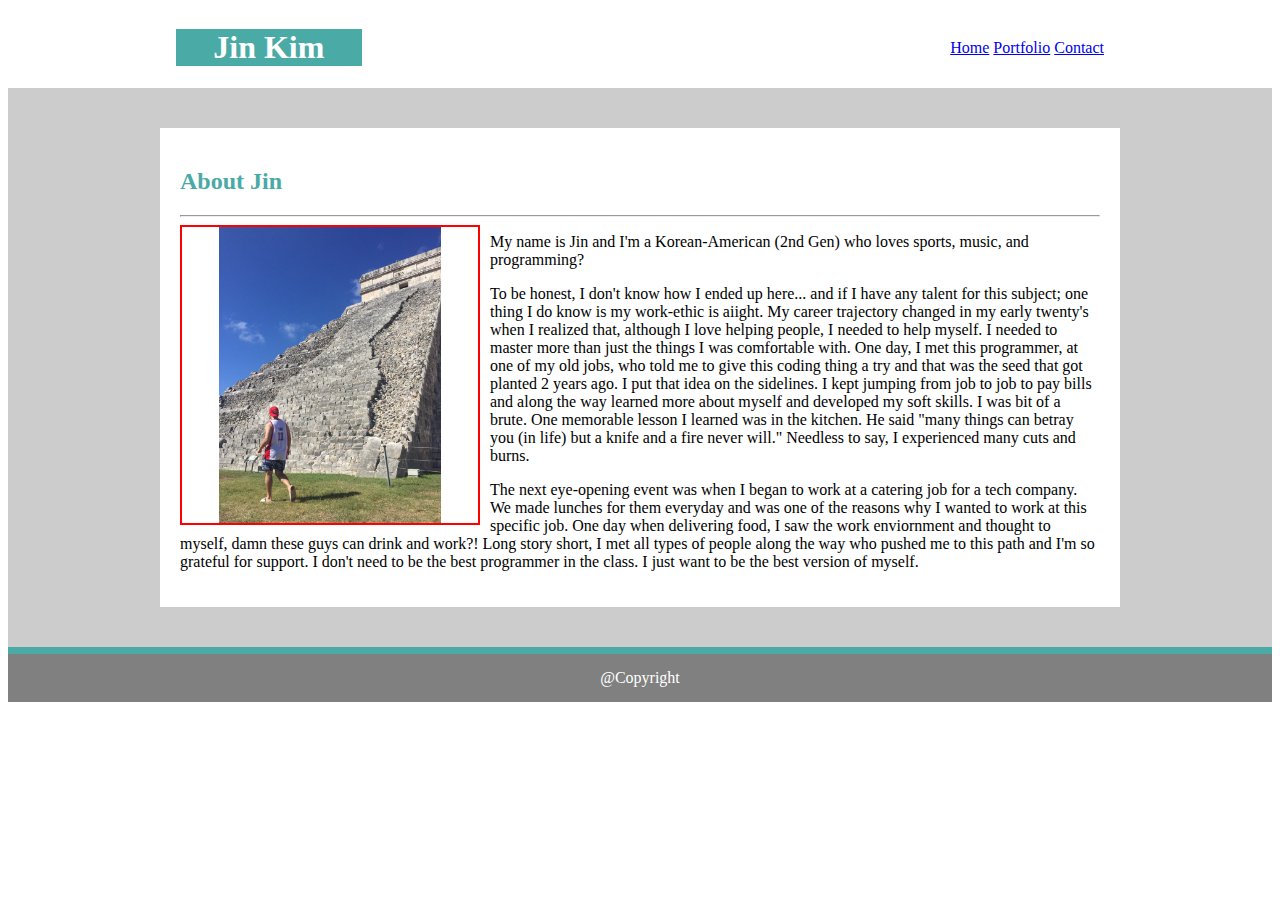
<file: index.html>
<!DOCTYPE html>
<html lang="en">

<head>
    <meta charset="utf-8">
    <title>Jin's Portfolio</title>
    <meta name="viewport" content="width=device-width, intial-scale=1">
    <link rel="stylesheet" type="text/css"  href="assets/style.css">
</head>

<body>
    <div class="header">
        <div class="nav">
                <h1>Jin Kim</h1>
            <ul>
                <li><a href="index.html">Home</a></li>
                <li><a href="portfolio.html">Portfolio</a></li>
                <li><a href="contact.html">Contact</a></li>
            </ul>
        </div>
    </div>
    <div class="container">
            <section class="about">
                <h2>About Jin</h2>
                <hr>
                <img src="assets/images/mayas.jpg" class="cancun" height="300">
                 <p> My name is Jin and I'm a Korean-American (2nd Gen) who loves sports, music, and programming?</p>
                 <p> To be honest, I don't know how I ended up here... and if I have any talent for this subject; one thing I do know is my work-ethic is aiight. My career trajectory changed in my early twenty's when I realized that, although I love helping people, I needed to help myself. I needed to master more than just the things I was comfortable with. One day, I met this programmer, at one of my old jobs, who told me to give this coding thing a try and that was the seed that got planted 2 years ago. I put that idea on the sidelines. I kept jumping from job to job to pay bills and along the way learned more about myself and developed my soft skills. I was bit of a brute. One memorable lesson I learned was in the kitchen. He said "many things can betray you (in life) but a knife and a fire never will." Needless to say, I experienced many cuts and burns. </p> 
                 <p>The next eye-opening event was when I began to work at a catering job for a tech company. We made lunches for them everyday and was one of the reasons why I wanted to work at this specific job. One day when delivering food, I saw the work enviornment and thought to myself, damn these guys can drink and work?! Long story short, I met all types of people along the way who pushed me to this path and I'm so grateful for support. I don't need to be the best programmer in the class. I just want to be the best version of myself.</p>
                   
            </section>
        </div>
        
    <footer> @Copyright</footer>
    </body>
    
    </html>    
</body>

</html>
</file>
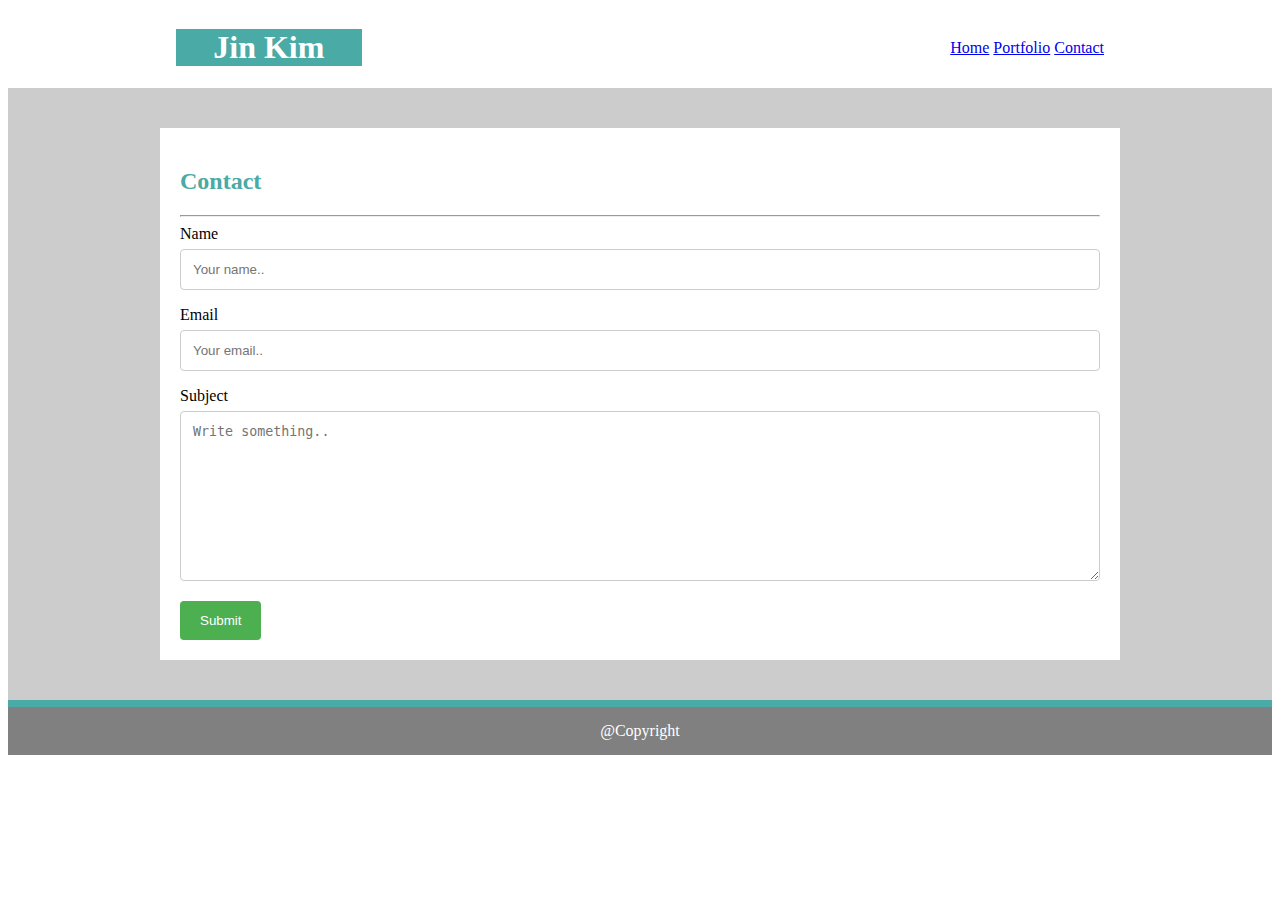
<file: contact.html>
<!DOCTYPE html>
<html lang="en">

<head>
    <meta charset="utf-8">
    <title>Jin's Portfolio</title>
    <meta name="viewport" content="width=device-width, intial-scale=1">
    <link rel="stylesheet" type="text/css"  href="assets/style.css">
</head>

<body>
    <div class="header">
        <div class="nav">
            <h1>Jin Kim</h1>
            <ul>
                <li>
                    <a href="index.html">Home</a>
                </li>
                <li>
                    <a href="portfolio.html">Portfolio</a>
                </li>
                <li>
                    <a href="contact.html">Contact</a>
                </li>
            </ul>
        </div>
    </div>
    <div>
        <div class="container">
            <section>
                <h2>Contact</h2>
                <hr>
                <div class="column">
                    <form action="/action_page.php">
                        <label for="name">Name</label>
                        <input type="text" id="name" name="name" placeholder="Your name..">

                        <label for="email">Email</label>
                        <input type="text" id="email" placeholder="Your email..">

                        </select>
                        <label for="subject">Subject</label>
                        <textarea id="subject" name="subject" placeholder="Write something.." style="height:170px"></textarea>
                        <input type="submit" value="Submit">
                    </form>
            </section>
            </div>
            <footer> @Copyright</footer>


</body>

</html>
</file>
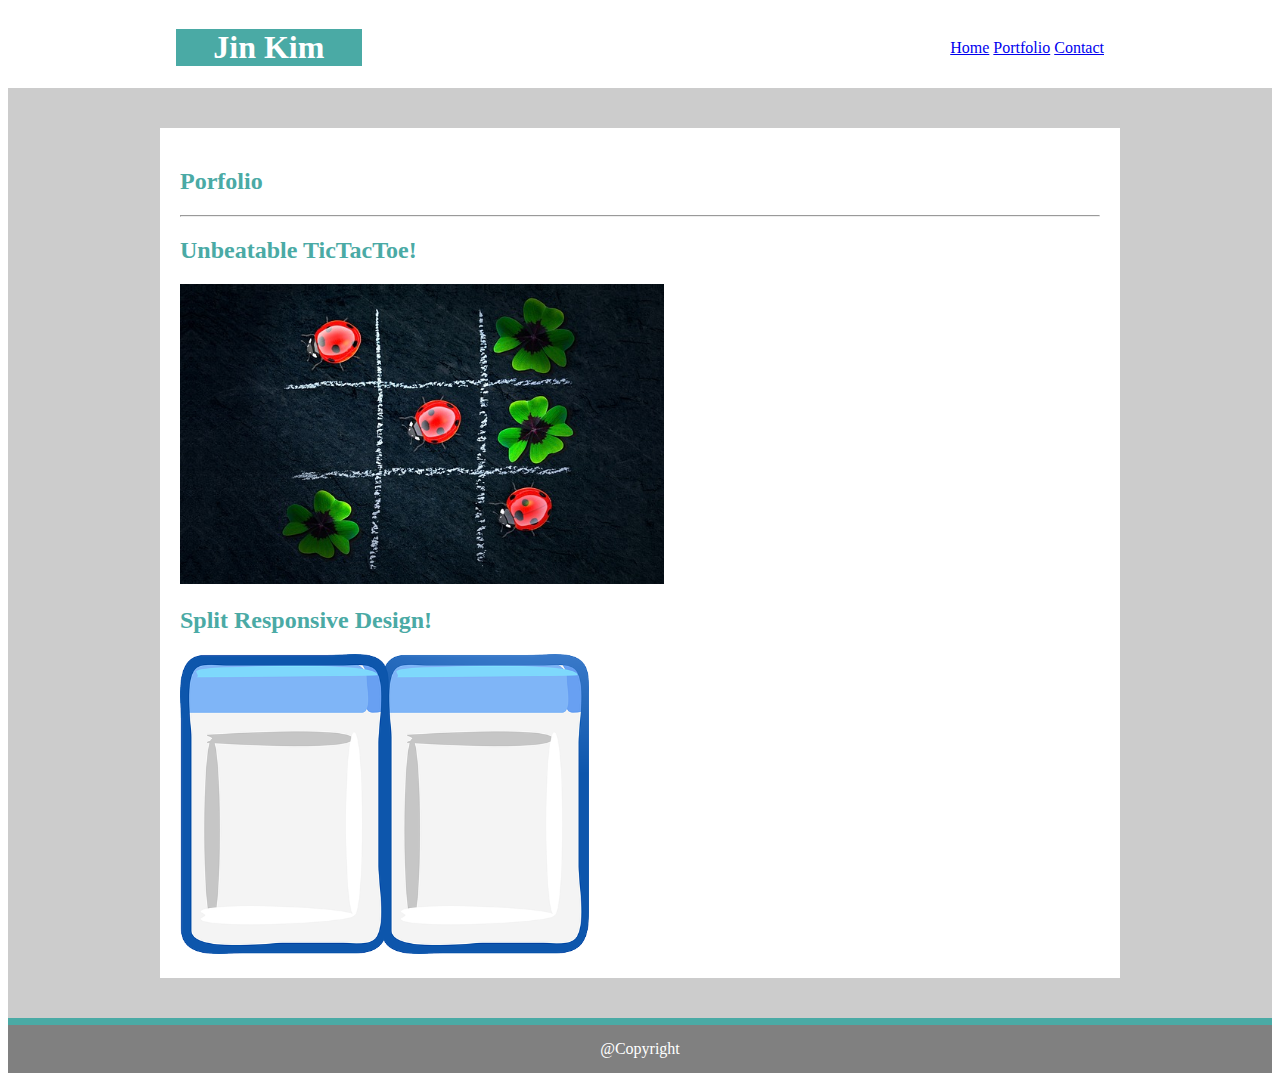
<file: portfolio.html>
<!DOCTYPE html>
<html lang="en">

<head>
    <meta charset="utf-8">
    <title>Jin's Portfolio</title>
    <meta name="viewport" content="width=device-width, intial-scale=1">
    <link rel="stylesheet" type="text/css"  href="assets/style.css">
</head>

<body>
    <div class="header">
        <div class="nav">
            <h1>Jin Kim</h1>
            <ul>
                <li>
                    <a href="index.html">Home</a>
                </li>
                <li>
                    <a href="portfolio.html">Portfolio</a>
                </li>
                <li>
                    <a href="contact.html">Contact</a>
                </li>
            </ul>
        </div>
    </div>
    <div>
        <div class="container">
            <section>
                <h2>Porfolio</h2>
                <hr>
                <h2>Unbeatable TicTacToe!</h2>
                <a href="file:///C:/Users/Jin%20Woong%20Kim/Desktop/tictactoe/tictactoe.html">
                    <img src="assets/images/tictactoe.jpg" alt="Unbeatable TicTacToe" height="300">
                </a>

                <h2>Split Responsive Design!</h2>
                <a href="file:///C:/Users/Jin%20Woong%20Kim/Desktop/Split%20landing%20Page/index.html">
                    <img src="assets/images/split.png" alt="Split responsive web" height="300">
                </a>
            </section>
        </div>

        <footer> @Copyright</footer>
</body>

</html>
</file>
<file: assets/style.css>
.header {
    background-color: white;
    padding: 0 1em;
    width:960px;
    margin-left: auto;
    margin-right: auto;
  }
  .nav {
    display: flex;
    justify-content: space-between;
    align-items: center;
   
  }
  
  ul {
    list-style-type: none;
  }
  
  .header h1 {
    color: #ffffff;
    font-size: 10;
    width:20%;
    font-family: 'Georgia', Times, Times New Roman, serif;
    text-align:center;
    background-color: #4aaaa5;
  }
  
  .nav li {
    color: #ffffff;
    display: inline-block;
  }
  
.nav ul {
    float:right;
    line-height:0.5;
}


  
.cancun {
    float:left;
    border: solid red 2px;
    margin-right: 10px;
    margin-bottom: 10px;
}

section {
    margin-left:auto;
    margin-right: auto;
    width: 960px;
    background-color:white;
    padding:20px
    
}
h2 {
    font-family: 'Georgia', Times, Times New Roman, serif;
    color: #4aaaa5;
}
hr {

    color: gray;
}

.container {
    background-color:#cccccc;
    padding-top: 40px;
    padding-bottom: 40px;
    width:100%;
    margin-left:auto;
    margin-right:auto;
}


footer {
    border-top: 7px solid #4aaaa5;
    background-color: gray;
    padding: 15px;
    text-align:center;
    color: white;
    width: 100%;
    margin-left: auto;
    margin-right:auto;
}


input[type=text], select, textarea {
    width: 100%;
    padding: 12px;
    border: 1px solid #ccc;
    border-radius: 4px;
    box-sizing: border-box;
    margin-top: 6px;
    margin-bottom: 16px;
    resize: vertical;
}

input[type=submit] {
    background-color: #4CAF50;
    color: white;
    padding: 12px 20px;
    border: none;
    border-radius: 4px;
    cursor: pointer;
}

input[type=submit]:hover {
    background-color: #45a049;
}

/* After this section is where I add the media queries  */

* {
    box-sizing: border-box;
  }

  
@media screen and (max-width:980px) {
    /* comp screen */
    .container {
        width:100%;
    }
    .header  {
        width:100%;
    }
    section {
        width:100%;
    }
    .header h1 {
        width:20%;
    }
    nav {
        width:30%;
    }
}


@media screen and (max-width:768px) {
    /* tablet screen */
    
}

@media screen and (max-width:640px) {
    /* For mobile phones: */
   .header h1 {
       display: block; 
       width:100%;
   }
   .nav {
       display: block;
   }

}
</file>
